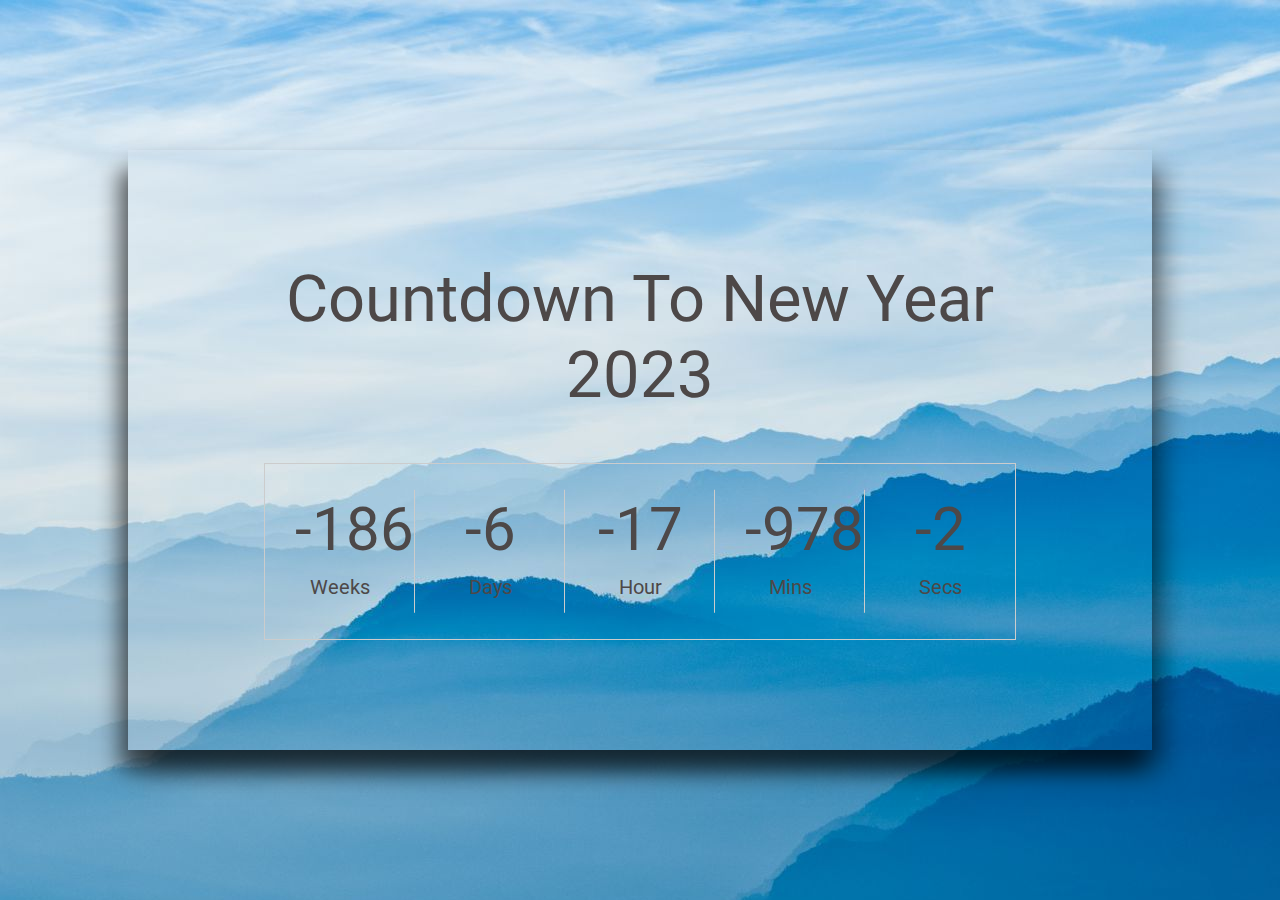
<file: index.html>
<!DOCTYPE html>
<html lang="en">
<head>
    <meta charset="UTF-8">
    <meta http-equiv="X-UA-Compatible" content="IE=edge">
    <meta name="viewport" content="width=device-width, initial-scale=1.0">
    <title>Document</title>
    <link rel="stylesheet" href="./assets/css/style.css">
    <link rel="preconnect" href="https://fonts.googleapis.com">
    <link rel="preconnect" href="https://fonts.gstatic.com" crossorigin>
    <link href="https://fonts.googleapis.com/css2?family=Roboto:wght@300;500;700&display=swap" rel="stylesheet">
</head>
<body>
    <div class="main">
        <div class="app">
            <div class="content">
                Countdown To New Year 
                <span class = "year"></span>
            </div>
            <div class="time">
                <div class="item">
                    <div class=" number number_week">12</div>
                    <div class="unit unit_week">Weeks</div>
                </div>
                <div class="item">
                    <div class=" number number_day">12</div>
                    <div class="unit unit_day">Days</div>
                </div>
                <div class="item">
                    <div class=" number number_hour">12</div>
                    <div class="unit unit_hour">Hour</div>
                </div>
                <div class="item">
                    <div class=" number number_min">12</div> 
                    <div class="unit unit_min">Mins</div>
                </div>
                <div class="item">
                    <div class=" number number_sec">12</div>
                    <div class="unit unit_sec">Secs</div>
                </div>
            </div>
        </div>
    </div>
    <script src="./assets/js/main.js"></script>
</body>
</html>
</file>
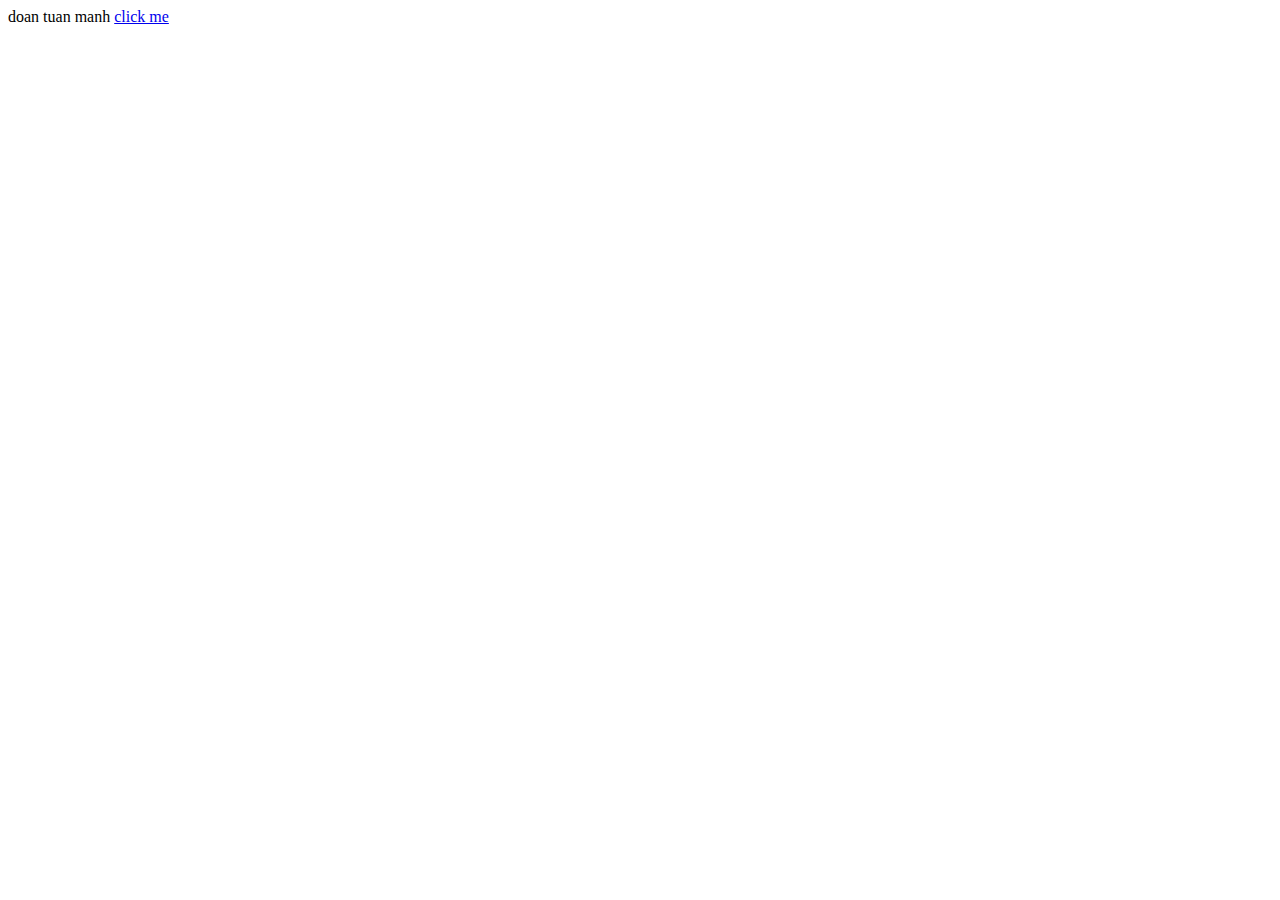
<file: main.html>
<!DOCTYPE html>
<html lang="en">
<head>
    <meta charset="UTF-8">
    <meta http-equiv="X-UA-Compatible" content="IE=edge">
    <meta name="viewport" content="width=device-width, initial-scale=1.0">
    <title>Document</title>
</head>
<body>
    doan tuan manh
    <a href="/index.html">click me</a>
</body>
</html>
</file>
<file: assets/css/style.css>
* {
  padding: 0;
  margin: 0;
  box-sizing: border-box;
}

html {
  font-family: "Roboto", "Helvetica Neue", sans-serif;
}

.main {
  height: 100vh;
  width: 100vw;
  background-image: url(../img/cover.jpg);
  position: relative;
}
.main .app {
  position: absolute;
  top: 50%;
  left: 50%;
  transform: translate(-50%, -50%);
  z-index: 1;
  width: 80vw;
  height: 600px;
  background-color: transparent;
  box-shadow: 10px 20px 25px rgba(0, 0, 0, 0.5), -10px 20px 20px rgba(0, 0, 0, 0.5);
  text-align: center;
  display: flex;
  flex-direction: column;
  justify-content: center;
  align-items: center;
  color: #4d4848;
}
.main .app .content {
  font-size: 65px;
  max-width: 800px;
  justify-content: center;
}
.main .app .time {
  display: flex;
  justify-content: center;
  border: 1px solid #ccc;
  margin-top: 50px;
}
.main .app .time .item {
  padding: 30px;
  width: 150px;
  position: relative;
}
.main .app .time .item::after {
  content: "";
  position: absolute;
  height: 70%;
  border-right: 1px solid #ccc;
  top: 50%;
  right: 0;
  transform: translateY(-50%);
}
.main .app .time .item .number {
  font-size: 60px;
}
.main .app .time .item .unit {
  padding: 10px;
  font-size: 20px;
}
.main .app .time .item:last-child::after {
  display: none;
}

/*# sourceMappingURL=style.css.map */
</file>
